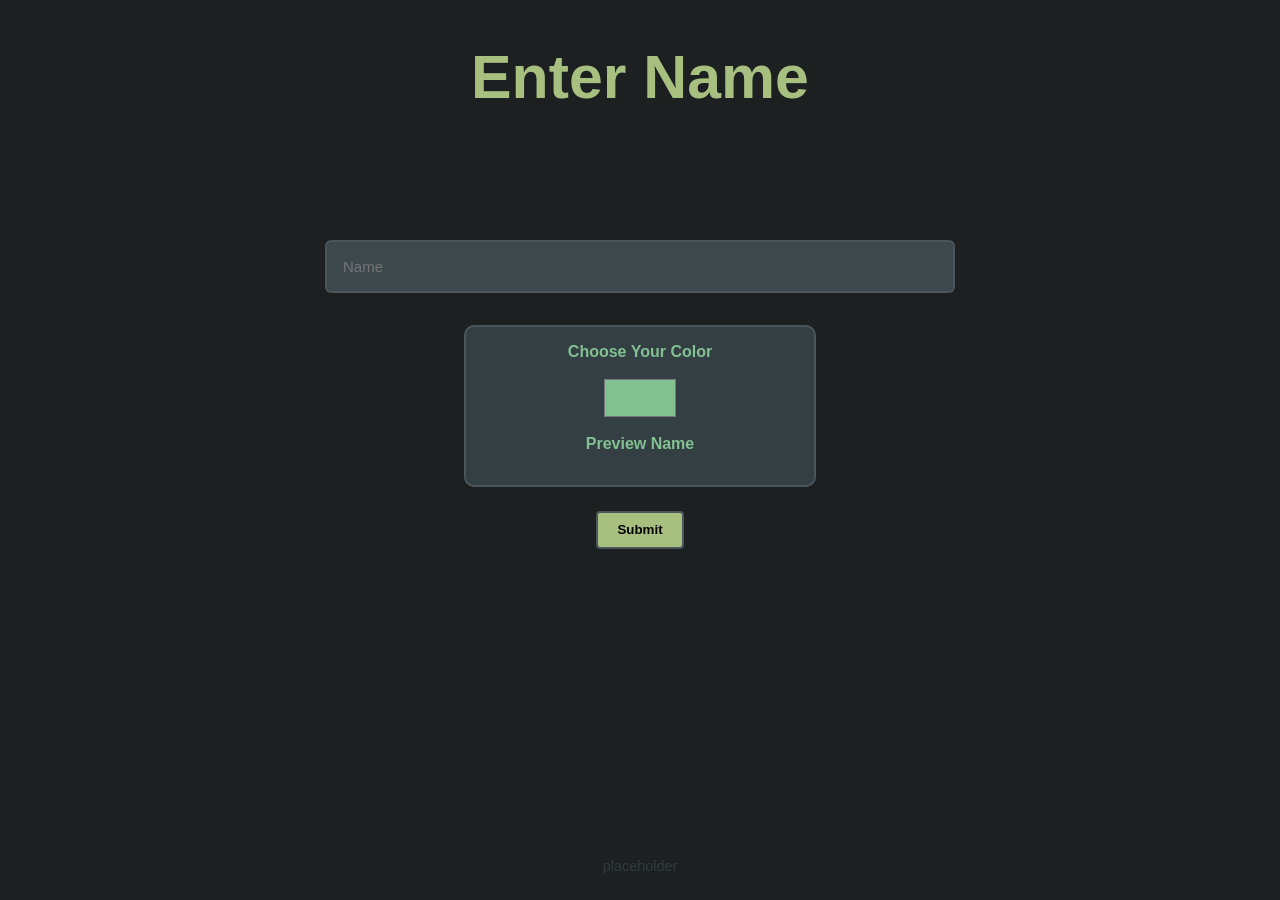
<file: name.html>
<!DOCTYPE html>
<html lang="en">
<head>
    <meta charset="UTF-8">
    <meta name="viewport" content="width=device-width, initial-scale=1.0">
    <title>Enter Name</title>
    <link rel="stylesheet" href="style.css?v=8"></link>
    <style>
        #name-prompt {
            display: flex;
            justify-content: center;
            font-size: clamp(2.4rem, 7vw, 3.8rem);
            margin-top: 2rem;
            margin-bottom: 8rem;
        }

        #name-input {
            display: block;
            flex-shrink: 0;
            width: 50%;
            margin: 0 auto 2rem;
            background-color: var(--bg3);
            border: 2px solid var(--border);
            border-radius: 6px;
            padding: 1rem;
            outline: none;
            font-size: 15px;
        }

        #color-picker-wrap {
            width: min(22rem, 90%);
            margin: 0 auto 1.5rem;
            padding: 1rem;
            border: 2px solid var(--border);
            border-radius: 10px;
            background-color: var(--bg2);
            text-align: center;
        }

        #color-picker-wrap label {
            display: block;
            margin-bottom: 0.8rem;
            color: var(--aqua);
            font-weight: bold;
        }

        #color-input {
            width: 5rem;
            height: 3rem;
            border: none;
            background: transparent;
            cursor: pointer;
        }

        #color-preview {
            margin-top: 0.8rem;
            font-weight: bold;
        }

        #name-submit {
            display: block;
            margin: 1rem auto 0;
            padding: 0.6rem 1.2rem;
        }

        #name-error {
            text-align: center;
            color: #e67e80;
            min-height: 1.25rem;
            margin-top: 0.5rem;
            font-weight: bold;
        }

        #bottom-placeholder {
            position: fixed;
            bottom: 0.75rem;
            left: 0;
            width: 100%;
            text-align: center;
            opacity: 0.5;
            color: var(--border);
            font-size: 0.9rem;
            pointer-events: none;
        }

        @media (max-width: 600px) {
            #name-input {
                width: 90%;
            }
        }
    </style>
</head>
<body>
    <h1 id="name-prompt">Enter Name</h1>
    <input type="text" id="name-input" maxlength="24" placeholder="Name">
    <div id="color-picker-wrap">
        <label for="color-input">Choose Your Color</label>
        <input type="color" id="color-input" value="#83c092">
        <p id="color-preview">Preview Name</p>
    </div>
    <button id="name-submit" type="button" disabled>Submit</button>
    <p id="name-error"></p>
    <p id="bottom-placeholder">placeholder</p>
    <script>
      const namePrompt = document.getElementById("name-prompt");
      const promptColors = ["--green", "--aqua", "--fg"];
      const randomColorVar = promptColors[Math.floor(Math.random() * promptColors.length)];
      namePrompt.style.color = `var(${randomColorVar})`;

      const nameInput = document.querySelector("#name-input");
      const colorInput = document.querySelector("#color-input");
      const colorPreview = document.querySelector("#color-preview");
      const nameSubmit = document.querySelector("#name-submit");
      const nameError = document.querySelector("#name-error");
      const defaultColor = "#83c092";

      function updateColorPreview() {
        colorPreview.style.color = colorInput.value;
        colorPreview.textContent = nameInput.value.trim() || "Preview Name";
      }

      function isValidName(name) {
        return name.length > 0;
      }

      function updateSubmitState() {
        nameSubmit.disabled = !isValidName(nameInput.value);
      }

      const oldName = localStorage.getItem("chat_name");
      if (oldName !== null) {
        nameInput.value = oldName;
      }

      const oldColor = localStorage.getItem("chat_color");
      if (oldColor !== null && /^#[0-9a-fA-F]{6}$/.test(oldColor)) {
        colorInput.value = oldColor;
      } else {
        colorInput.value = defaultColor;
      }

      function submitName() {
        const name = nameInput.value;
        if (!isValidName(name)) {
          nameError.textContent = "Enter a name.";
          nameInput.focus();
          return;
        }
        nameError.textContent = "";
        localStorage.setItem("chat_name", name);
        localStorage.setItem("chat_color", colorInput.value);
        window.location.href = `/index.html?v=${Date.now()}`;
      }

      nameInput.addEventListener("input", () => {
        nameError.textContent = "";
        updateSubmitState();
        updateColorPreview();
      });

      colorInput.addEventListener("input", updateColorPreview);

      nameInput.addEventListener("keydown", (event) => {
        if (event.key === "Enter") {
          submitName();
        }
      });

      nameSubmit.addEventListener("click", submitName);
      updateSubmitState();
      updateColorPreview();
    </script>
</body>
</html>
</file>
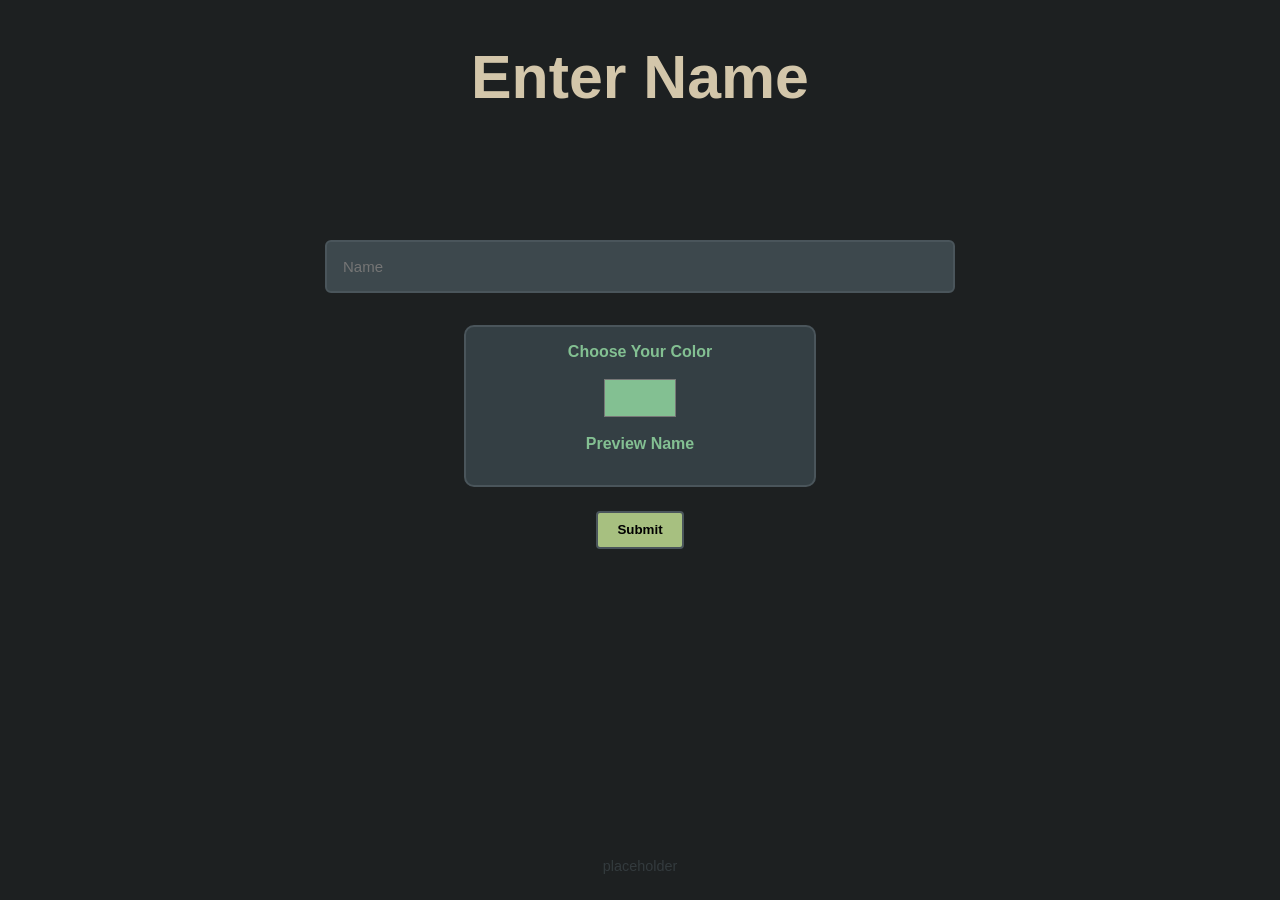
<file: cli/name.html>
<!DOCTYPE html>
<html lang="en">
<head>
    <meta charset="UTF-8">
    <meta name="viewport" content="width=device-width, initial-scale=1.0">
    <title>Enter Name</title>
    <link rel="stylesheet" href="style.css?v=8"></link>
    <style>
        #name-prompt {
            display: flex;
            justify-content: center;
            font-size: clamp(2.4rem, 7vw, 3.8rem);
            margin-top: 2rem;
            margin-bottom: 8rem;
        }

        #name-input {
            display: block;
            flex-shrink: 0;
            width: 50%;
            margin: 0 auto 2rem;
            background-color: var(--bg3);
            border: 2px solid var(--border);
            border-radius: 6px;
            padding: 1rem;
            outline: none;
            font-size: 15px;
        }

        #color-picker-wrap {
            width: min(22rem, 90%);
            margin: 0 auto 1.5rem;
            padding: 1rem;
            border: 2px solid var(--border);
            border-radius: 10px;
            background-color: var(--bg2);
            text-align: center;
        }

        #color-picker-wrap label {
            display: block;
            margin-bottom: 0.8rem;
            color: var(--aqua);
            font-weight: bold;
        }

        #color-input {
            width: 5rem;
            height: 3rem;
            border: none;
            background: transparent;
            cursor: pointer;
        }

        #color-preview {
            margin-top: 0.8rem;
            font-weight: bold;
        }

        #name-submit {
            display: block;
            margin: 1rem auto 0;
            padding: 0.6rem 1.2rem;
        }

        #name-error {
            text-align: center;
            color: #e67e80;
            min-height: 1.25rem;
            margin-top: 0.5rem;
            font-weight: bold;
        }

        #bottom-placeholder {
            position: fixed;
            bottom: 0.75rem;
            left: 0;
            width: 100%;
            text-align: center;
            opacity: 0.5;
            color: var(--border);
            font-size: 0.9rem;
            pointer-events: none;
        }

        @media (max-width: 600px) {
            #name-input {
                width: 90%;
            }
        }
    </style>
</head>
<body>
    <h1 id="name-prompt">Enter Name</h1>
    <input type="text" id="name-input" maxlength="24" placeholder="Name">
    <div id="color-picker-wrap">
        <label for="color-input">Choose Your Color</label>
        <input type="color" id="color-input" value="#83c092">
        <p id="color-preview">Preview Name</p>
    </div>
    <button id="name-submit" type="button" disabled>Submit</button>
    <p id="name-error"></p>
    <p id="bottom-placeholder">placeholder</p>
    <script>
      const namePrompt = document.getElementById("name-prompt");
      const promptColors = ["--green", "--aqua", "--fg"];
      const randomColorVar = promptColors[Math.floor(Math.random() * promptColors.length)];
      namePrompt.style.color = `var(${randomColorVar})`;

      const nameInput = document.querySelector("#name-input");
      const colorInput = document.querySelector("#color-input");
      const colorPreview = document.querySelector("#color-preview");
      const nameSubmit = document.querySelector("#name-submit");
      const nameError = document.querySelector("#name-error");
      const defaultColor = "#83c092";

      function updateColorPreview() {
        colorPreview.style.color = colorInput.value;
        colorPreview.textContent = nameInput.value.trim() || "Preview Name";
      }

      function isValidName(name) {
        return name.length > 0;
      }

      function updateSubmitState() {
        nameSubmit.disabled = !isValidName(nameInput.value);
      }

      const oldName = localStorage.getItem("chat_name");
      if (oldName !== null) {
        nameInput.value = oldName;
      }

      const oldColor = localStorage.getItem("chat_color");
      if (oldColor !== null && /^#[0-9a-fA-F]{6}$/.test(oldColor)) {
        colorInput.value = oldColor;
      } else {
        colorInput.value = defaultColor;
      }

      function submitName() {
        const name = nameInput.value;
        if (!isValidName(name)) {
          nameError.textContent = "Enter a name.";
          nameInput.focus();
          return;
        }
        nameError.textContent = "";
        localStorage.setItem("chat_name", name);
        localStorage.setItem("chat_color", colorInput.value);
        window.location.href = `./index.html?v=${Date.now()}`;
      }

      nameInput.addEventListener("input", () => {
        nameError.textContent = "";
        updateSubmitState();
        updateColorPreview();
      });

      colorInput.addEventListener("input", updateColorPreview);

      nameInput.addEventListener("keydown", (event) => {
        if (event.key === "Enter") {
          submitName();
        }
      });

      nameSubmit.addEventListener("click", submitName);
      updateSubmitState();
      updateColorPreview();
    </script>
</body>
</html>
</file>
<file: style.css>
:root {
  --bg: #1d2021;
  --bg-dim: #232a2e;
  --bg1: #2d353b;
  --bg2: #343f44;
  --bg3: #3d484d;
  --fg: #d3c6aa;
  --green: #a7c080;
  --aqua: #83c092;
  --border: #4a555b;
}

* {
  color: var(--fg);
  font-family: sans-serif;
  box-sizing: border-box;
}

body {
  padding: 10px;
  background-color: var(--bg);
  margin: 0;
}

#chat-wrapper {
  display: flex;
  flex-direction: column;
  background-color: var(--bg-dim);
  border: 4px solid var(--aqua);
  padding: 5px;
  height: 80vh;
}

#chat-content {
  display: flex;
  flex: 1;
  overflow: hidden;
}

#msgs-box {
  width: 80%;
  overflow-y: auto;
  padding: 5px;
  flex-direction: column-reverse;
  display: flex;
}

#users-box {
  width: 20%;
  overflow-y: auto;
  background-color: var(--bg2);
  border-radius: 12px;
  text-align: center;
  font-size: 18px;
  font-weight: bold;
  border: 2px solid var(--border);
}

#users-box h1 {
  color: var(--aqua);
  margin: 0;
  padding: 8px 0;
}

#users-box hr {
  border-color: var(--border);
}

.chat-msg {
  font-weight: bold;
  margin: 4px 0;
}

#msg-input {
  flex-shrink: 0;
  width: 100%;
  background-color: var(--bg3);
  border: 2px solid var(--border);
  border-radius: 6px;
  padding: 8px;
  outline: none;
  font-size: 15px;
}

#msg-input:focus {
  border-color: var(--green);
}

button {
  color: black !important;
  background-color: var(--green);
  border: 2px solid var(--border);
  border-radius: 4px;
  cursor: pointer;
  font-weight: bold;
  margin: 5px;
}

@media (max-width: 600px) {
  body {
    padding: 0;
  }

  #chat-wrapper {
    height: 100dvh;
    border: none;
  }

  #chat-content {
    flex-direction: column;
  }

  #msgs-box {
    width: 100%;
    flex: 1;
  }

  #users-box {
    width: 100%;
    height: auto;
    max-height: 120px;
    border-radius: 0;
    display: flex;
    flex-wrap: wrap;
    align-items: center;
    padding: 5px;
    gap: 8px;
    border-left: none;
    border-right: none;
    border-bottom: none;
  }

  #users-box h1 {
    font-size: 14px;
    padding: 0;
  }

  #users-box hr {
    display: none;
  }

  #msg-input {
    font-size: 16px;
    padding: 12px;
  }
}
</file>
<file: cli/style.css>
:root {
  --bg: #1d2021;
  --bg-dim: #232a2e;
  --bg1: #2d353b;
  --bg2: #343f44;
  --bg3: #3d484d;
  --fg: #d3c6aa;
  --green: #a7c080;
  --aqua: #83c092;
  --border: #4a555b;
}

* {
  color: var(--fg);
  font-family: sans-serif;
  box-sizing: border-box;
}

body {
  padding: 10px;
  background-color: var(--bg);
  margin: 0;
}

#chat-wrapper {
  display: flex;
  flex-direction: column;
  background-color: var(--bg-dim);
  border: 4px solid var(--aqua);
  padding: 5px;
  height: 80vh;
}

#chat-content {
  display: flex;
  flex: 1;
  overflow: hidden;
}

.about-page #chat-content {
  display: block;
  overflow: auto;
  padding: 0rem 0rem 1.5rem 1.5rem
}

.contributors-list {
  display: flex;
  flex-wrap: wrap;
  justify-content: center;
  gap: 16px 28px;
  padding-left: 0;
}

.contributors-list > li {
  width: min(360px, 100%);
}

.contrib-andy,
.contrib-andy a,
.contrib-andy li,
.contrib-andy span {
  color: var(--green);
}

.contrib-james,
.contrib-james a,
.contrib-james li,
.contrib-james span {
  color: rgb(197, 166, 107);
}

.contrib-gameingame,
.contrib-gameingame a,
.contrib-gameingame li,
.contrib-gameingame span {
  color: #4ea1ff;
}

.contrib-photo {
  width: 56px;
  height: 56px;
  object-fit: cover;
  border-radius: 5px;
}

.contrib-row {
  display: inline-flex;
  align-items: center;
  gap: 10px;
}

.about-page li > ul {
  margin-top: 6px;
}

.about-header {
  display: grid;
  grid-template-columns: 1fr auto 1fr;
  align-items: center;
}

#contributors-header {
  grid-column: 2;
  color: var(--green);
  font-size: 3rem;
  text-align: center;
  margin: 3rem 0;
}

.about-back-link {
  grid-column: 3;
  justify-self: end;
}

.soft-edges {
  -webkit-mask-image: radial-gradient(circle, black 60%, transparent 100%);
  mask-image: radial-gradient(circle, black 60%, transparent 100%);
}


.hidden {
  display: none;
}

.img-overlay {
  position: fixed;
  top: 0;
  left: 0;
  width: 100%;
  height: 100%;

  background: rgba(0, 0, 0, 0.8);

  display: flex;
  justify-content: center;
  align-items: center;

  z-index: 1000;
}

.img-overlay.hidden {
  display: none;
}

.img-overlay img {
  max-width: 90%;
  max-height: 90%;
  border-radius: 10px;
}

#msgs-box {
  width: 80%;
  overflow-y: auto;
  padding: 5px;
  flex-direction: column-reverse;
  display: flex;
}

#users-box {
  width: 20%;
  overflow-y: auto;
  background-color: var(--bg2);
  border-radius: 12px;
  text-align: center;
  font-size: 18px;
  font-weight: bold;
  border: 2px solid var(--border);
}

#users-box h1 {
  color: var(--aqua);
  margin: 0;
  padding: 8px 0;
}

#users-box hr {
  border-color: var(--border);
}

.chat-msg {
  font-weight: bold;
  margin: 4px 0;
}

.grouped-msg {
  margin-top: 1px;
}

.file-msg {
  padding: 6px 0;
}

.file-msg-header {
  display: flex;
  align-items: center;
  gap: 8px;
  flex-wrap: wrap;
}

.file-toggle-btn {
  margin: 0 0 0 auto;
  padding: 2px 8px;
  font-size: 12px;
}

.file-msg pre {
  margin: 8px 0 0;
  padding: 10px;
  overflow-x: auto;
  border: 1px solid var(--border);
  border-radius: 8px;
  background-color: var(--bg1);
  font-size: 13px;
  font-weight: normal;
  white-space: pre-wrap;
}

.file-msg code {
  color: var(--fg);
  font-family: Consolas, "Courier New", monospace;
}

#msg-input {
  flex-shrink: 0;
  width: 100%;
  background-color: var(--bg3);
  border: 2px solid var(--border);
  border-radius: 6px;
  padding: 8px;
  outline: none;
  font-size: 15px;
}

#msg-input:focus {
  border-color: var(--green);
}



button {
  color: black !important;
  background-color: var(--green);
  border: 2px solid var(--border);
  border-radius: 4px;
  cursor: pointer;
  font-weight: bold;
  margin: 5px;
}

@media (max-width: 600px) {
  body {
    padding: 0;
  }

  #chat-wrapper {
    height: 100dvh;
    border: none;
  }

  #chat-content {
    flex-direction: column;
  }

  #msgs-box {
    width: 100%;
    flex: 1;
  }

  #users-box {
    width: 100%;
    height: auto;
    max-height: 120px;
    border-radius: 0;
    display: flex;
    flex-wrap: wrap;
    align-items: center;
    padding: 5px;
    gap: 8px;
    border-left: none;
    border-right: none;
    border-bottom: none;
  }

  #users-box h1 {
    font-size: 14px;
    padding: 0;
  }

  #users-box hr {
    display: none;
  }

  #msg-input {
    font-size: 16px;
    padding: 12px;
  }
}
</file>
